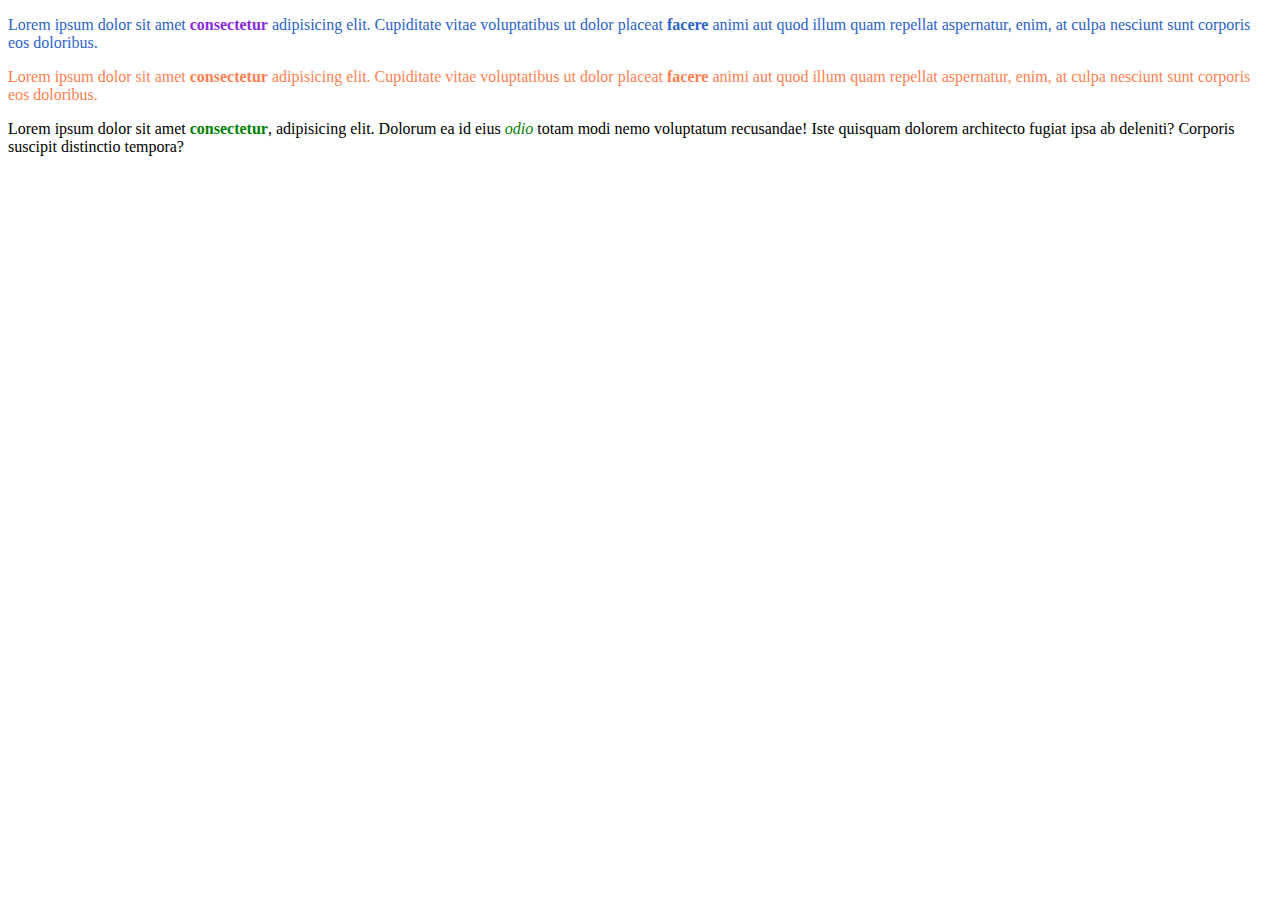
<file: проект/index.html>
<!DOCTYPE html>
<html lang="en">
<head>
    <meta charset="UTF-8">
    <meta name="viewport" content="width=device-width, initial-scale=1.0">
    <title>HTML + CSS</title>
    <link rel="stylesheet" href="./css/proba.css">
    <!-- <style>
        b {
            color: yellowgreen;
        }
    </style> -->
</head>
<body>
    <p class="test-text">Lorem ipsum dolor sit amet <b class="ert">consectetur</b> adipisicing elit. Cupiditate vitae voluptatibus ut dolor placeat <b>facere</b> animi aut quod illum quam repellat aspernatur, enim, at culpa nesciunt sunt corporis eos doloribus.</p>
    <p id="text-in-p">Lorem ipsum dolor sit amet <b>consectetur</b> adipisicing elit. Cupiditate vitae voluptatibus ut dolor placeat <b>facere</b> animi aut quod illum quam repellat aspernatur, enim, at culpa nesciunt sunt corporis eos doloribus.</p>
<div>
    <p>Lorem ipsum dolor sit amet <b>consectetur</b>, adipisicing elit. Dolorum ea id eius <i>odio</i> totam modi nemo voluptatum recusandae! Iste quisquam dolorem architecto fugiat ipsa ab deleniti? Corporis suscipit distinctio tempora?</p>
</div>
</body>
</html>
</file>
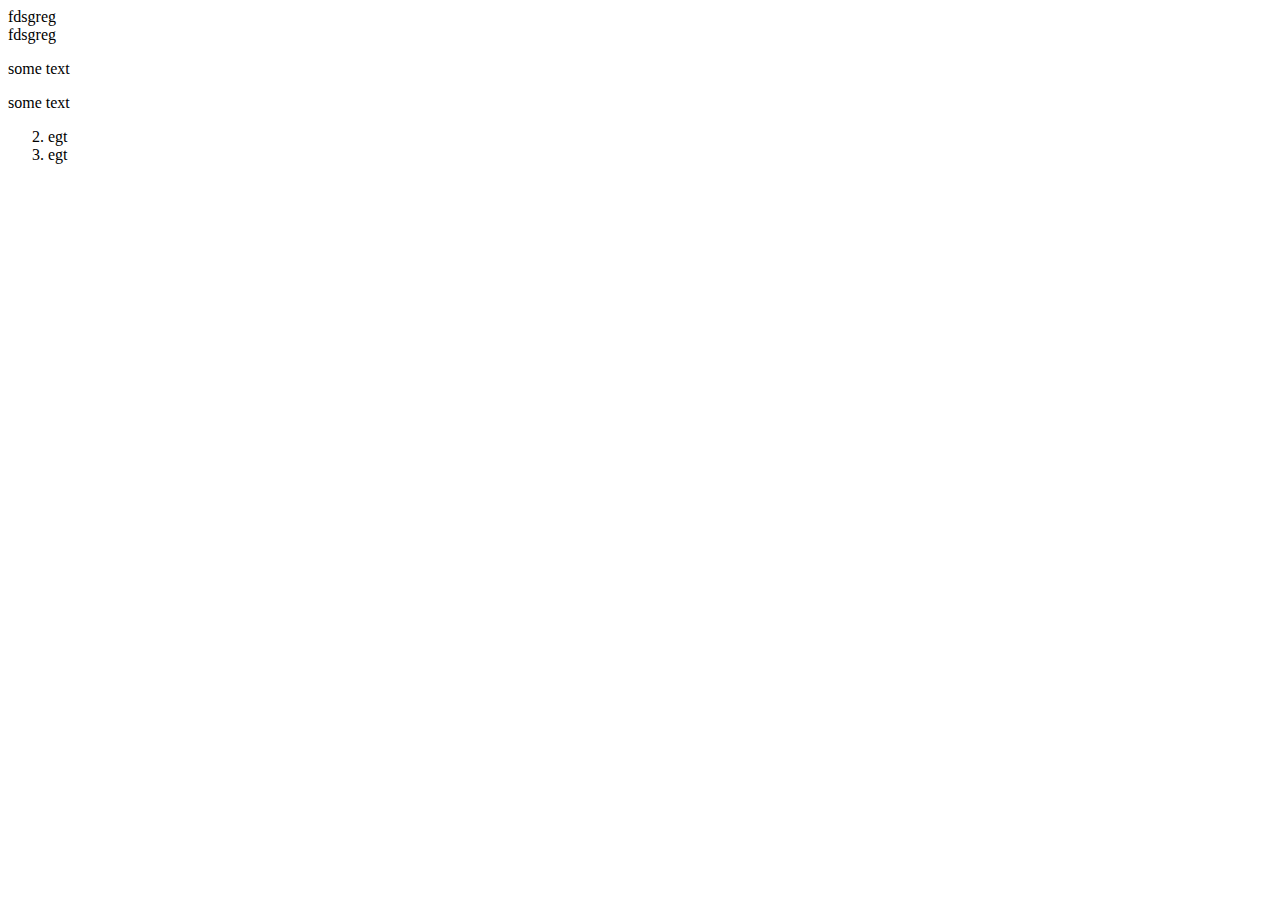
<file: HTML/atributi.html>
<!DOCTYPE html>
<html lang="en">
<head>
    <meta charset="UTF-8">
    <meta name="viewport" content="width=device-width, initial-scale=1.0">
    <title>Document</title>
</head>
<body>
    <a> fdsgreg </a><br>
    <a> fdsgreg </a>
    <p title="Подсказка">some text</p>
    <p title="Подсказка">some text</p>
    <ol start="2" type="circle">
        <li>egt</li>
        <li>egt</li>

    </ol>
</body>
</html>
</file>
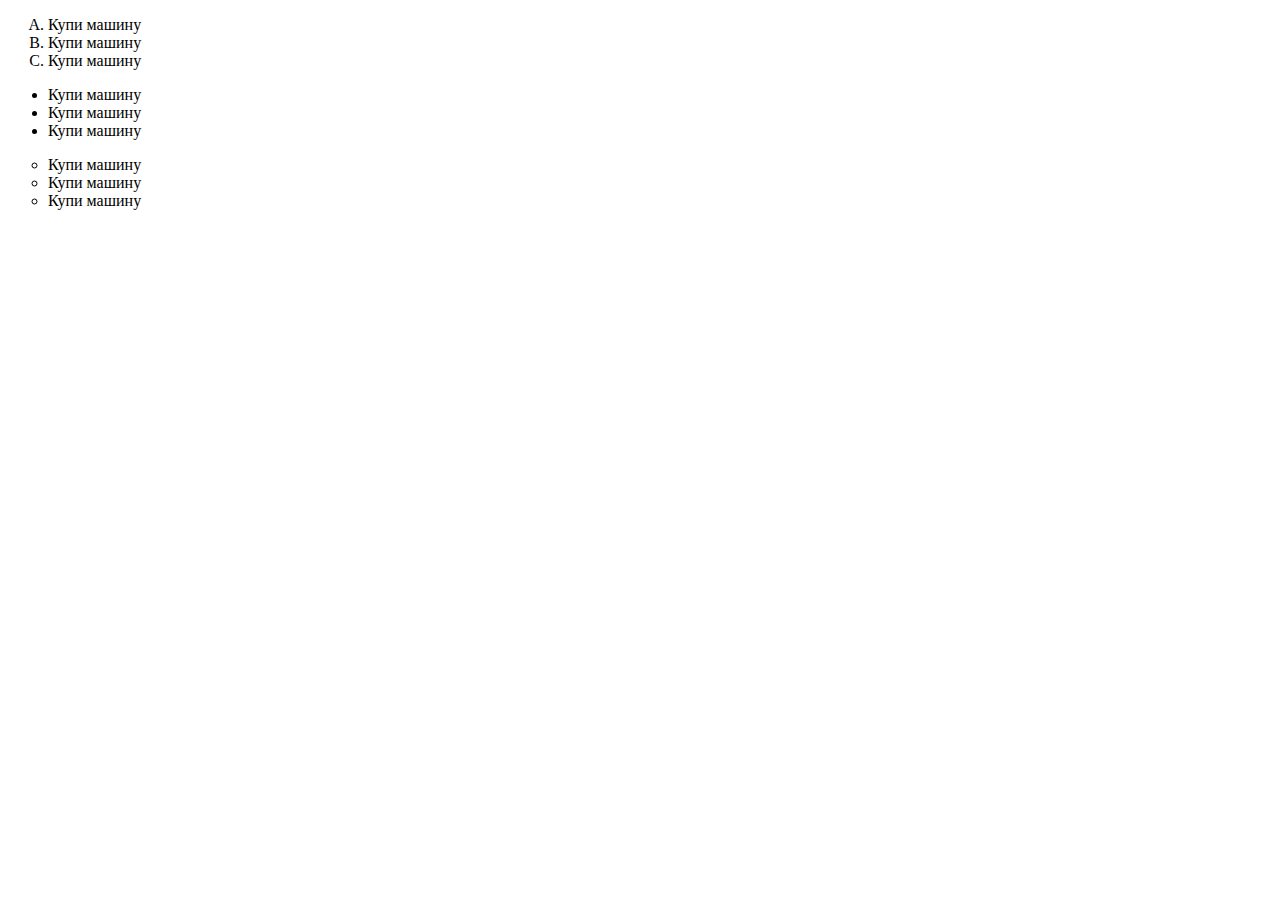
<file: HTML/lesson2.html>
<!DOCTYPE html>
<html lang="en">
<head>
    <meta charset="UTF-8">
    <meta name="viewport" content="width=device-width, initial-scale=1.0">
    <title>Document</title>
</head>
<body>
    <ol star="1" type="A">
        <li class="">Купи машину</li>
        <li class="">Купи машину</li>
        <li class="">Купи машину</li>
    </ol>

    <ul>
        <li class="">Купи машину</li>
        <li class="">Купи машину</li>
        <li class="">Купи машину</li>
    </ul>
    <ul type="circle">
        <li class="">Купи машину</li>
        <li class="">Купи машину</li>
        <li class="">Купи машину</li>
    </ul>
</body>
</html>
</file>
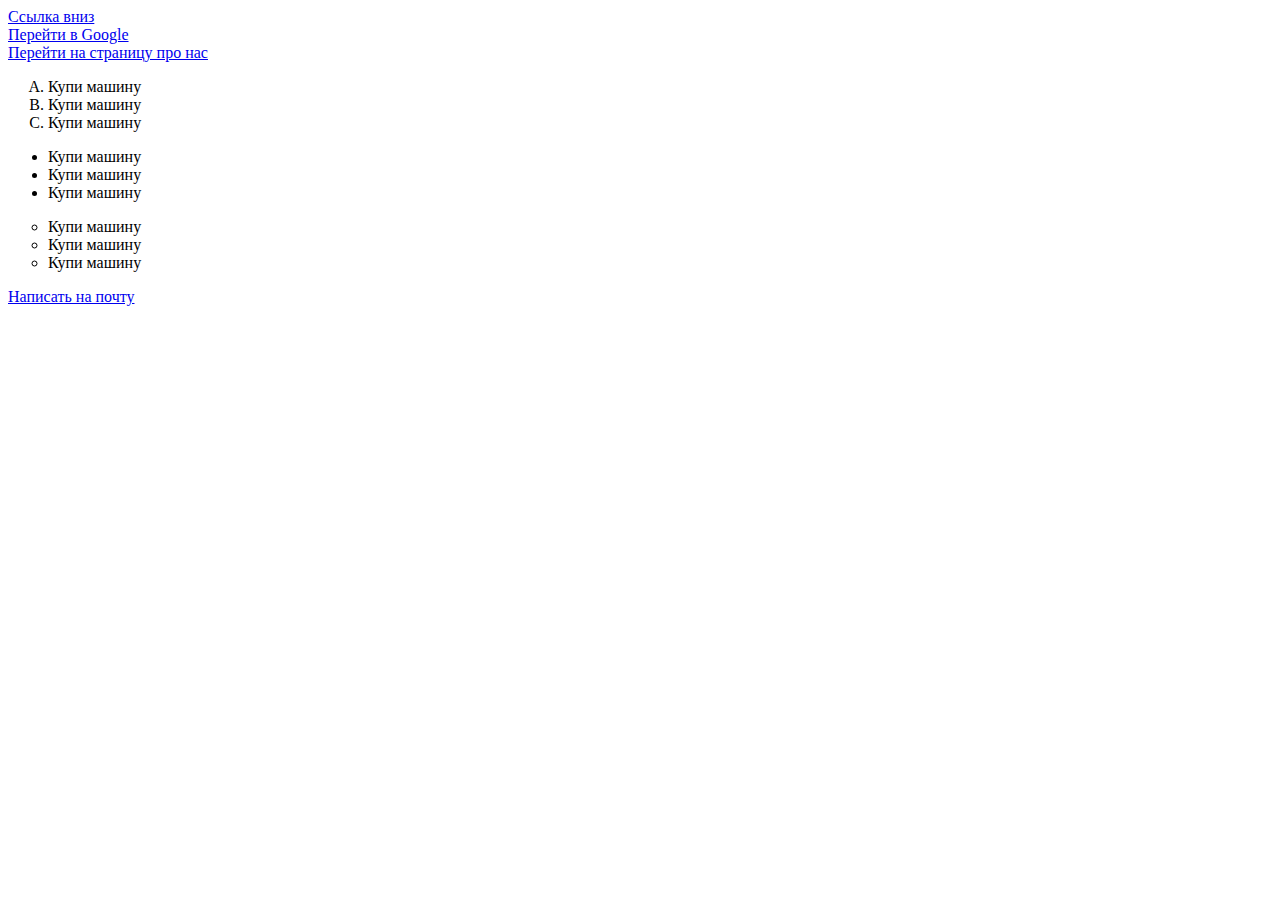
<file: HTML/Silky.html>
<!DOCTYPE html>
<html lang="en">
<head>
    <meta charset="UTF-8">
    <meta name="viewport" content="width=device-width, initial-scale=1.0">
    <title>Старинца про нас</title>
</head>
<body>
    <a href="#bottomofpage">Ссылка вниз</a><br>

    <a href="https://gogle.com" target="_blank" title="Google">Перейти в Google</a><br>

    
    <a href="about.html" title="Кликай">Перейти на страницу про нас</a>
    
    <ol star="1" type="A">
        <li class="">Купи машину</li>
        <li class="">Купи машину</li>
        <li class="">Купи машину</li>
    </ol>

    <ul>
        <li class="">Купи машину</li>
        <li class="">Купи машину</li>
        <li class="">Купи машину</li>
    </ul>
    <ul type="circle">
        <li class="">Купи машину</li>
        <li class="">Купи машину</li>
        <li class="">Купи машину</li>
    </ul>

    <a href="mailto:vballiev@gmail.com" title="Нажимай">Написать на почту</a>

    <a name="bottomofpage"></a>
</body>
</html>
</file>
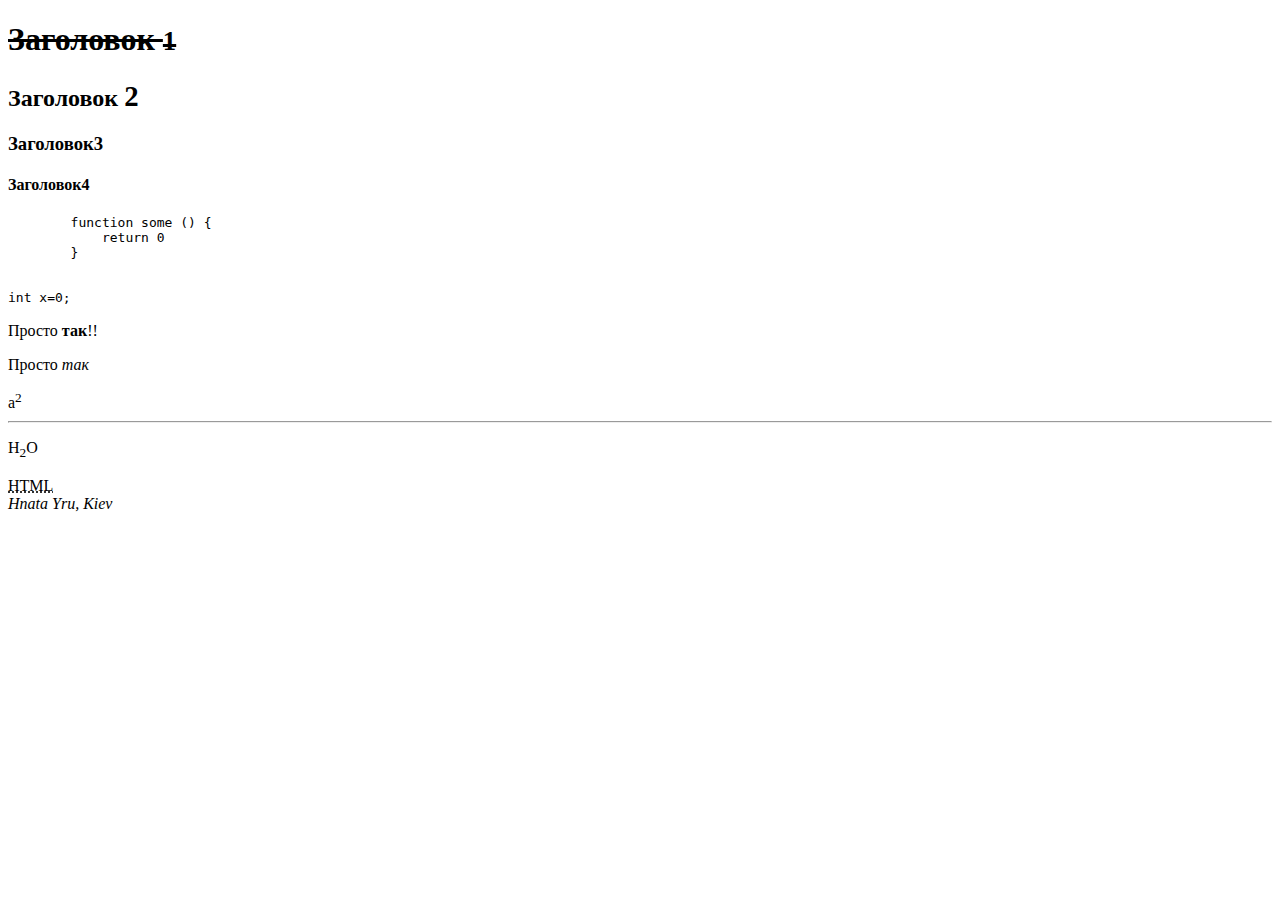
<file: HTML/Untitled-1.html>
<!DOCTYPE html>
<html lang="en">
    <head>
        <meta charset="UTF-8">
        <meta name="viewport" content="width=device-width, initial-scale=1.0">
        <meta name="description" content="Test list">
        <meta name="keywords" content="davay myaso">
        <title>Document</title>
</head>
<body>
    <h1 class=""><strike>Заголовок <small>1</small></strike> </h1>
    <h2 class="">Заголовок <big>2</big></h2>
    <h3 class="">Заголовок3</h3>
    <h4 class="">Заголовок4</h4>

    <pre>
        function some () {
            return 0
        }
    </pre>

    <code>int x=0;</code>

    <p> Просто <b>так</b>!!</p>
    <p> Просто <i>так</i></p>

    a<sup>2</sup><br><hr>
    <p>H<sub>2</sub>O</p>
    <abbr title="HyperText Markup Language">HTML</abbr>

    <address>
        Hnata Yru, Kiev
    </address>

</body>
</html>
</file>
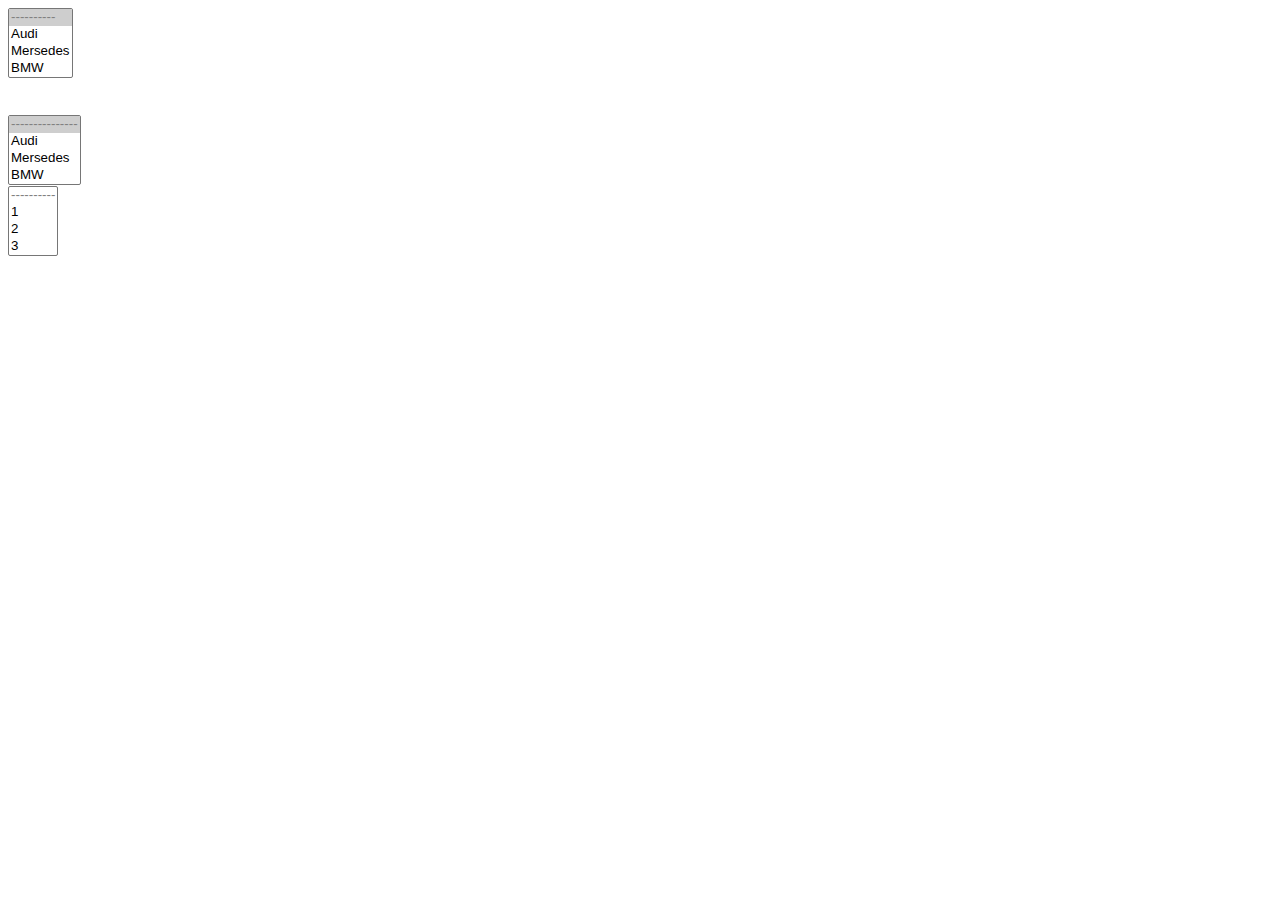
<file: HTML/Селекторы выбора.html>
<!DOCTYPE html>
<html lang="en">
<head>
    <meta charset="UTF-8">
    <meta name="viewport" content="width=device-width, initial-scale=1.0">
    <title>Document</title>
</head>
<body>
    <form >
        <select multiple size="4">
            <option disabled selected>----------</option>
            <option value="">Audi</option>
            <option value="">Mersedes</option>
            <option value="">BMW</option>
        </select>
    </form><br><br>

    <form>
        <select multiple size="4">
            <option disabled selected>---------------</option>
            <option value="">Audi</option>
            <option value="">Mersedes</option>
            <option value="">BMW</option>
        </select>
    </form>

    <form action="">
        <select multiple size="4" width="200px">
            <option value="" disabled>----------</option>
            <option value="">1</option>
            <option value="">2</option>
            <option value="">3</option>
        </select>
    </form>
</body>
</html>
</file>
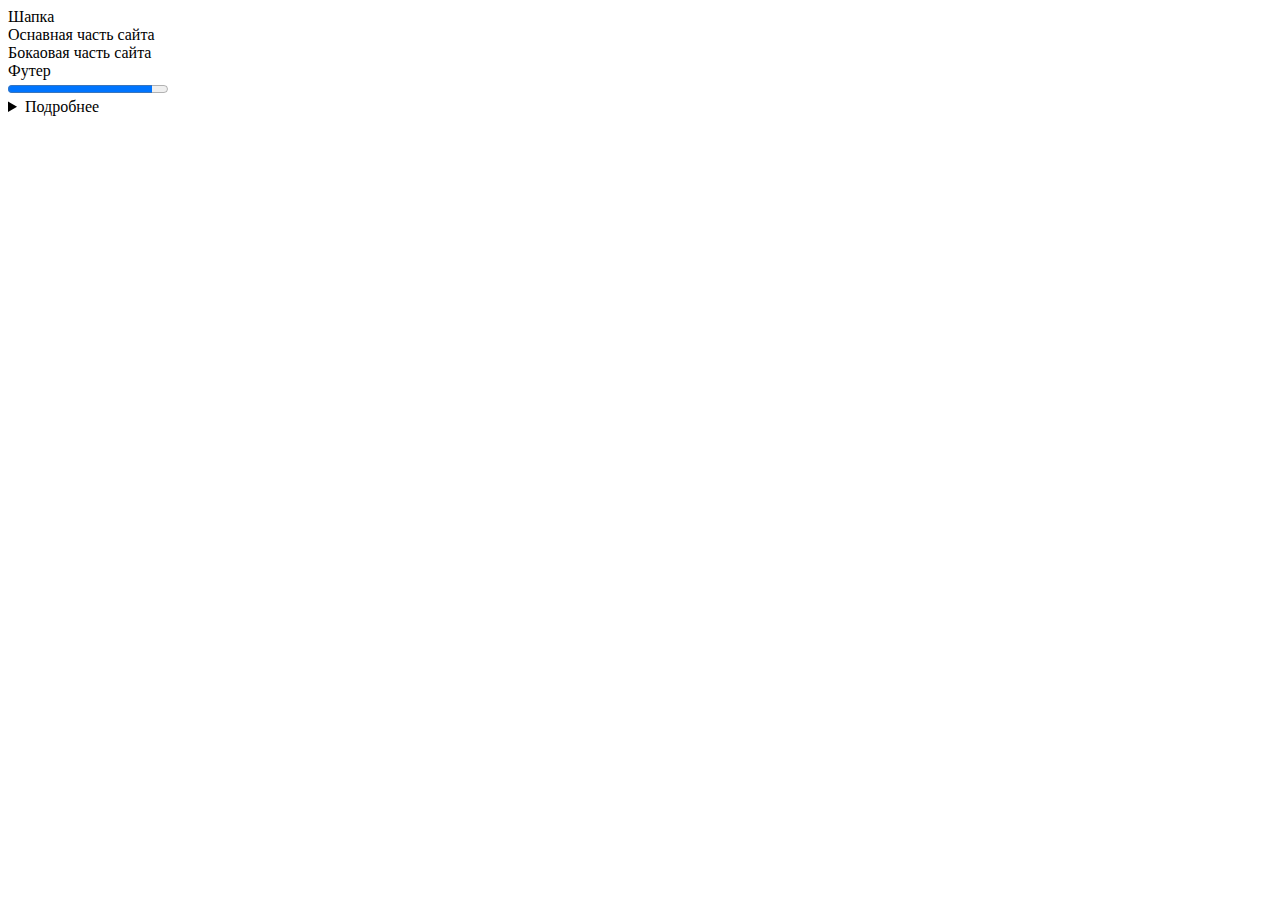
<file: HTML/Специальные HTML5 теги.html>
<!DOCTYPE html>
<html lang="en">
<head>
    <meta charset="UTF-8">
    <meta name="viewport" content="width=device-width, initial-scale=1.0">
    <title>Document</title>
</head>
<body>
    <header>Шапка</header>
    <main>Оснавная часть сайта</main>
    <aside>Бокаовая часть сайта</aside>
    <footer>Футер</footer>

    <progress max="100" value="90"> Загруженно на 90%</progress>
    <details>
        <summary>Подробнее</summary>
        Lorem ipsum dolor sit amet consectetur adipisicing elit. Reiciendis, dolor.
    </details>
</body>
</html>
</file>
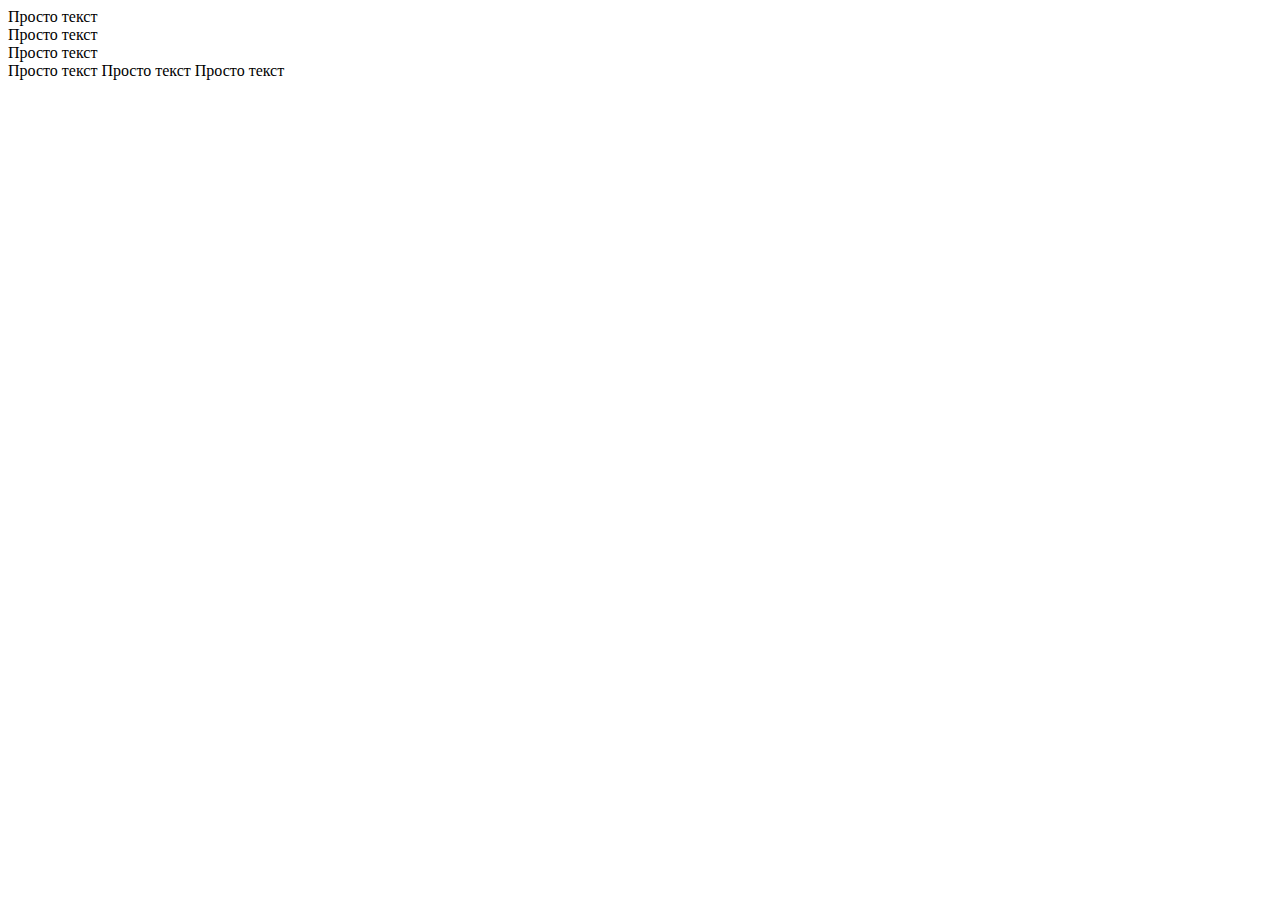
<file: HTML/Теги «Div» и «Span».html>
<!DOCTYPE html>
<html lang="en">
<head>
    <meta charset="UTF-8">
    <meta name="viewport" content="width=device-width, initial-scale=1.0">
    <title>Document</title>
</head>
<body>
    <div>Просто <span>текст</span></div>
    <div>Просто текст</div>
    <div>Просто текст</div>

    <span>Просто текст</span>
    <span>Просто текст</span>
    <span>Просто текст</span>
</body>
</html>
</file>
<file: проект/css/proba.css>
.test-text {
    color: #2c63c9;
}

#text-in-p {
    color: coral;
}

.ert {
    color: blueviolet;
}

div b, i {
    color: green;
}
</file>
